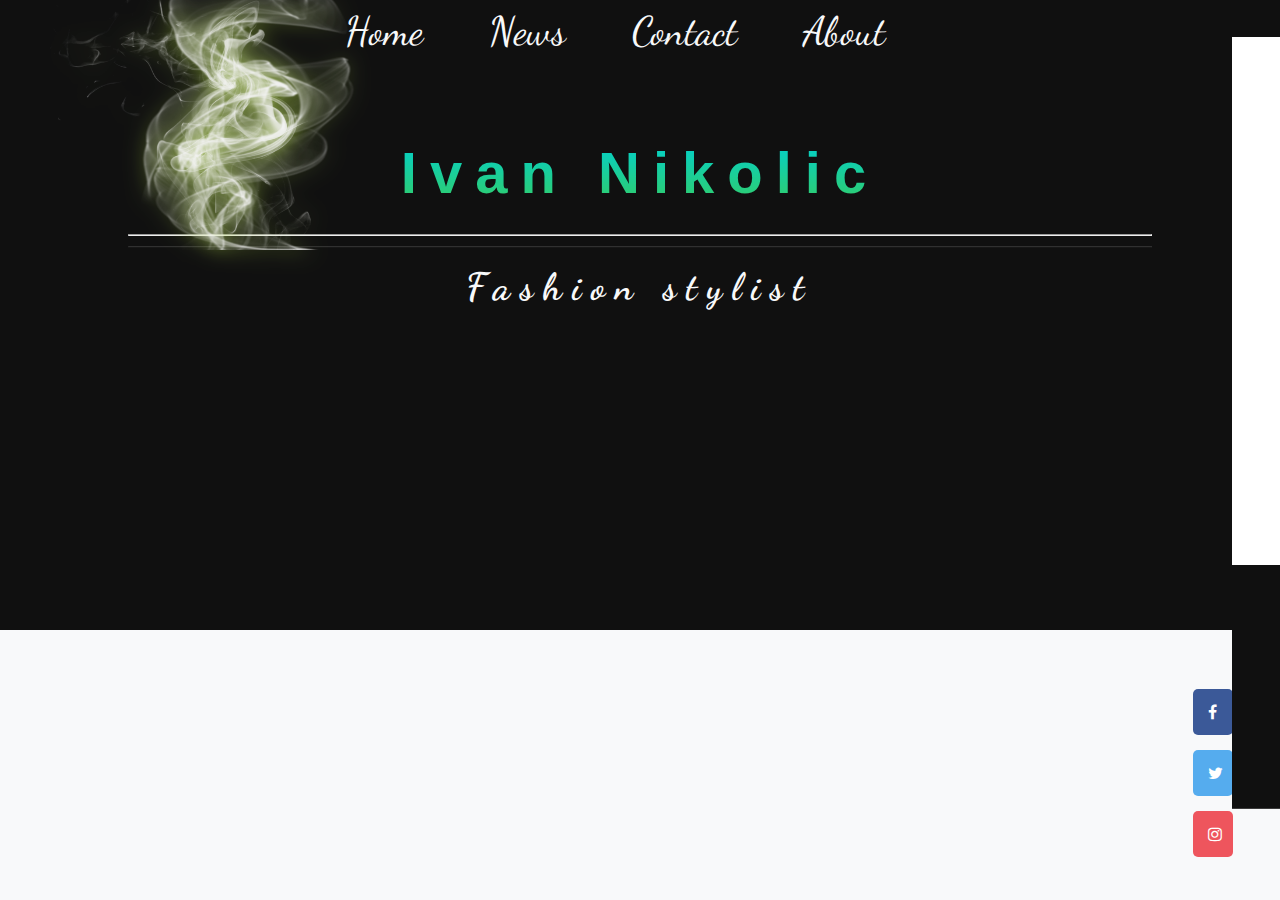
<file: index.html>
<!DOCTYPE html>
<html lang="en">
<head>
    <meta charset="UTF-8">
    <meta name="viewport" content="width=device-width, initial-scale=1.0">
    <link rel="stylesheet" href="main.css">
    <link href="https://fonts.googleapis.com/css2?family=Dancing+Script&family=Lexend+Peta&display=swap" rel="stylesheet">
    <link rel="stylesheet" href="https://cdnjs.cloudflare.com/ajax/libs/font-awesome/4.7.0/css/font-awesome.min.css">
    <title>Instag</title>
</head>
<body>
    <nav>
        <div>
            <ul>
                <li><a href="index.html">Home</a></li>
                <li><a href="news.html">News</a></li>
                <li><a href="contact.html">Contact</a></li>
                <li><a href="about.html">About</a></li>
            </ul>
        </div>
    </nav>
    <!-- Fixed at the middle of side -->
    <div style="
        right: 0;
        position: fixed;
        top: 50%;
        transform: translate(0px, -50%);
        background-color: #101010;
        height: 44.9rem;
        width: 3rem;
    " class="fixed-at-side">
       
    </div>
    <div style="
            right: 0;
            position: fixed;
            top: 33.4%;
            transform: translate(0px, -50%);
            background-color: white;
            height: 33rem;
            width: 3rem;
        " class="fixed-at-side">
    
    </div>
        <div>
            <h1 class="home-h1">Ivan Nikolic</h1> <br />
            <hr /><br/>
            <h2 class="home-p">Fashion stylist</h2>  
            <img src="smoke.png" alt="" width="250" height="350" class="smoke">          
        </div>
    <section class="container-1">
        <div>
        <a href="#" class="fa fa-facebook"></a>
        <a href="#" class="fa fa-twitter"></a>
        <a href="#" class="fa fa-instagram"></a>
        </div>
    </section>
    

</body>
</html>
</file>
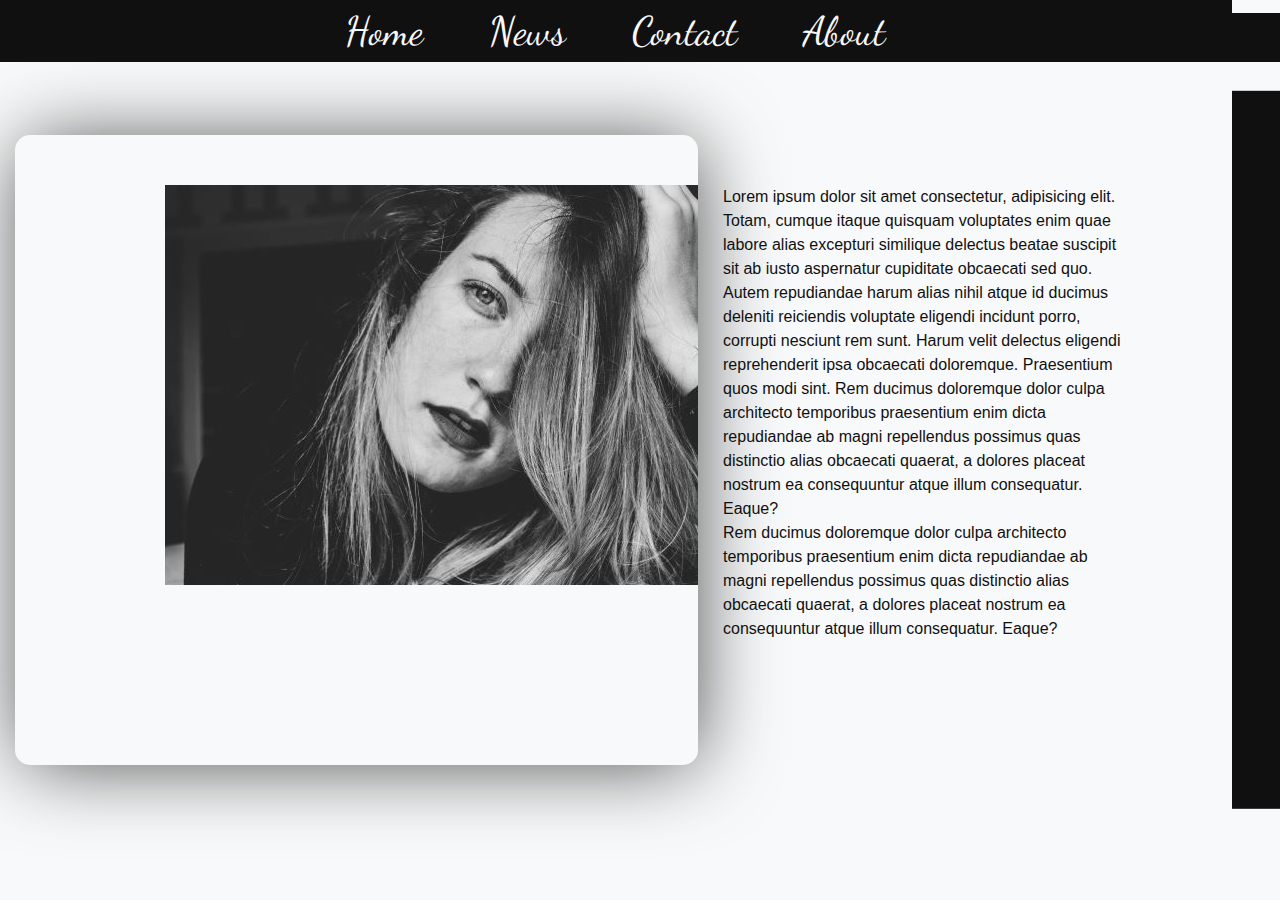
<file: news.html>
<!DOCTYPE html>
<html lang="en">

<head>
    <meta charset="UTF-8">
    <meta name="viewport" content="width=device-width, initial-scale=1.0">
    <link rel="stylesheet" href="main.css">
    <link href="https://fonts.googleapis.com/css2?family=Dancing+Script&family=Lexend+Peta&display=swap"
        rel="stylesheet">
    <title>Instag</title>
</head>

<body class="news">
    <nav>
        <div>
            <ul>
                <li><a href="index.html">Home</a></li>
                <li><a href="news.html">News</a></li>
                <li><a href="contact.html">Contact</a></li>
                <li><a href="about.html">About</a></li>
            </ul>
        </div>
    </nav>
    <section class="container-2">
        <div class="img">
          <img src="img-1.jpg" alt="">
        </div>
        <div class="text">
            <p>Lorem ipsum dolor sit amet consectetur, adipisicing elit. Totam, cumque itaque quisquam voluptates enim quae labore alias excepturi similique delectus beatae suscipit sit ab iusto aspernatur cupiditate obcaecati sed quo.
            Autem repudiandae harum alias nihil atque id ducimus deleniti reiciendis voluptate eligendi incidunt porro, corrupti nesciunt rem sunt. Harum velit delectus eligendi reprehenderit ipsa obcaecati doloremque. Praesentium quos modi sint.
            Rem ducimus doloremque dolor culpa architecto temporibus praesentium enim dicta repudiandae ab magni repellendus possimus quas distinctio alias obcaecati quaerat, a dolores placeat nostrum ea consequuntur atque illum consequatur. Eaque?</p>
            <p>Rem ducimus doloremque dolor culpa architecto temporibus praesentium enim dicta repudiandae ab magni repellendus
            possimus quas distinctio alias obcaecati quaerat, a dolores placeat nostrum ea consequuntur atque illum consequatur.
            Eaque?</p>
        </div>
    </section>
    <div style="
            right: 0;
            position: fixed;
            top: 50%;
            transform: translate(0px, -50%);
            background-color: #101010;
            height: 44.9rem;
            width: 3rem;
        " class="fixed-at-side">
    
    </div>
    <div style="
                right: 0;
                position: fixed;
                top: -27.9%;
                transform: translate(0px, -50%);
                background-color: #f8f9fa;
                height: 33rem;
                width: 3rem;
            " class="fixed-at-side">
    
    </div>


</body>

</html>
</file>
<file: main.css>
*,html {
box-sizing: border-box;
margin: 0;
padding: 0;
}
body {
background-color:#101010;
font-family: sans-serif;
}
ul {
display: flex;
justify-content: center;
align-items: center;
list-style-type: none;
margin: 0;

height: 62px;
background-color: #101010;
font-size: 40px;
font-family: 'Dancing Script', cursive;
}

li {
text-align: center;
padding-right: 50px;
}

li a {
display: flex;
color: #f8f9fa;
text-align: center;
padding: 8px;
text-decoration: none;
}

li a:hover {
background-color: #f8f9fa;
color: #101010;
font-weight: 800;
border-radius: 15px;
} 
.home-h1 {
color: #f8f9fa;
display: flex;
justify-content: center;
align-items: center;
margin-top: 6.05%;
font-size: 58px;
letter-spacing: 13px;
background: 
linear-gradient(#00d0d0, #33cc66);
  -webkit-background-clip: text;
  -webkit-text-fill-color: transparent;
}
h2 {
color: #f8f9fa; 
font-weight: none; 
}
hr {
-webkit-box-reflect:below 10px linear-gradient(transparent,rgba(0,0,0,0.2)) ;
width: 80%;
margin:10px auto;
color: #f8f9fa;
}
.smoke {
transform: rotate(90deg);
position: absolute;
left: 100px;
top:-50px;
filter: drop-shadow(1px 0 10px #b1dc3a) invert(5%);
z-index: 2;
}
.home-p {
font-family: 'Dancing Script', cursive;
font-size: 38px;
display: flex;
justify-content: center;
letter-spacing: 10px;
}

section ,.container-1{
display: flex;
align-items: center;
justify-content: center;
position: fixed;
bottom: 0px;
left: 0px;
height:30%;
width: 100%;
background-color: #f8f9fa;
z-index: -1;
text-decoration: none;
}
.fa {  
padding: 15px;  
font-size: 30px;  
width: 40px;  
text-align: center;  
text-decoration: none;
margin-right: 20px;
border-radius: 5px;
margin-left: 98%;
margin-top: 15px;
}
/* Add a hover effect if you want */
.fa:hover {  
opacity: 0.7;
background-color: #101010;
}
/* Set a specific color for each brand *//* Facebook */
.fa-facebook {  
background: #3B5998;  
color: white;
}

/* Twitter */
.fa-twitter {  
background: #55ACEE;  
color: white;
}
.fa-instagram {  
background: #ee555d;  
color: white;
}  
.container-1 div  {
width: 90%;
margin:10px auto;
}
/*start the news page*/
.news {
background-color: #f8f9fa;

}
.container-2 {
height: 100%; 
overflow:scroll;
overflow-x: hidden;
}
.container-2 div {
width: 70%;
margin:auto;
height: 70vh;
margin-top: -400px;
color:#101010;
}
section .img {
margin: 15px;
margin-right: 0;
padding: 50px 0 50px 150px;
width: 90%;
box-shadow: 3px 3px 82px -7px rgba(0,0,0,0.75);
-webkit-box-shadow: 3px 3px 82px -7px rgba(0,0,0,0.75);
-moz-box-shadow: 3px 3px 82px -7px rgba(0,0,0,0.75);
border-radius: 15px;
}
section .text {
margin: 100px;
margin-left: -25px;
padding: 50px;
width: 70%;
font-style: bold;
line-height: 1.5;
}
section ,.container-3{
display: flex;
align-items: center;
justify-content: center;
position: fixed;
bottom: 0px;
left: 0px;
height:41.2%;
width: 100%;
background-color: #f8f9fa;
z-index: -1;
}
.container-3 div {
width: 70%;
margin:auto;
height: 70vh;
border:1px solid rgba(0,0,1,0.05);
margin-top: -280px;
color:#101010;
background-color: #f8f9fa;
}
.container-3 div:hover {
box-shadow: 3px 10px 22px rgba(0,0,0,0.85);
transition: all ease-in-out 0.2s;
}
address {
display: flex;
justify-content: center;
align-items: center;
position: relative;
top: 150px;
line-height: 1.5;
font-size: 30px;
color: 	#ff3f3f;
}
address a {
text-decoration: none;
color: 	#ff3f3f;
border-bottom:4px solid #101010;
}
address a:hover {
text-decoration: none;
color: #101010;
margin-bottom: 5px;
border-bottom:4px solid #ff3f3f;
}
</file>
